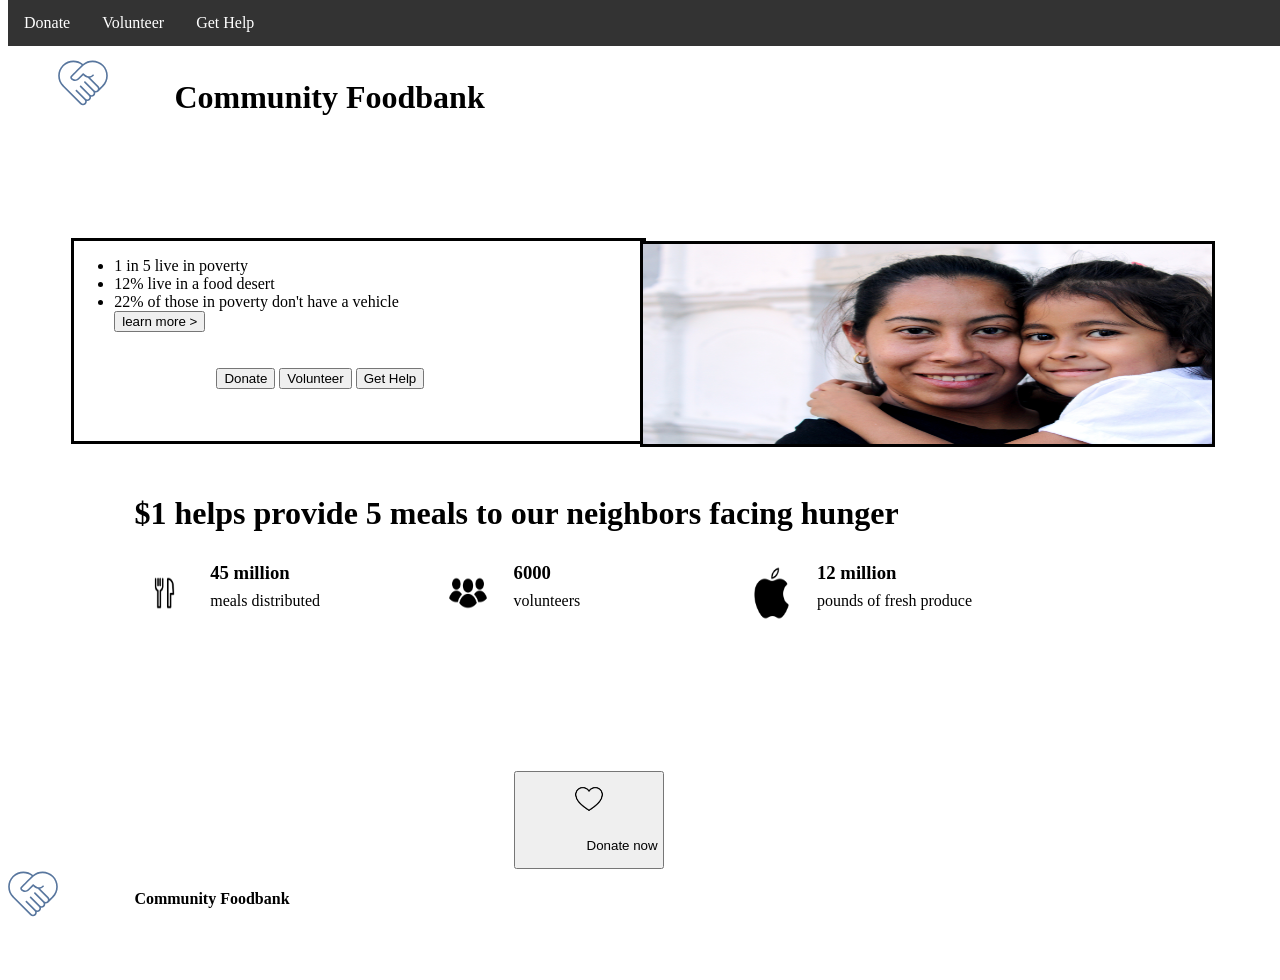
<file: State/index.html>
<html>
	<head>
		<title>Community Foodbank</title>
		<meta name="viewport" content="width=device-width, initial-scale=1">
		<link rel="stylesheet" href="style.css">
		<link rel="icon" type="image/x-icon" href="resources/community-food-bank-logo.svg">
		<style>
			
		</style>
	</head>
	<Body>
		<ul class="top">
			<li class="top-li"><a href="#don">Donate</a></li>
			<li class="top-li"><a href="#vol">Volunteer</a></li>
			<li class="top-li"><a href="#get">Get Help</a></li>
		</ul>
		<header>
			<img src="resources/community-food-bank-logo.svg" alt="Community food bank logo" class="headlogo">
			<h1 id = "headerText">Community Foodbank</h1>
		</header>
		<div id = "one">
			<ul id = "inone">
				<li>1 in 5 live in poverty</li>
				<li>12% live in a food desert</li>
				<li>22% of those in poverty don't have a vehicle</li>
				<button name = "learnMore">learn more ></button>
			</ul>
			<div id = "buttons">
				<button name = "donate" id="don" onclick = "document.getElementById('donation').style.display = 'block'">Donate</button>
				<button name = "volunteer" id="vol" onclick = "document.getElementById('volunteer').style.display = 'block'">Volunteer</button>
				<button name = "GetHelp" id="get" onclick = "document.getElementById('help').style.display = 'block'">Get Help</button>
			</div>
			
		</div>
		<div id = "two">
			<img src = "resources/adorno.jpg" class="partnerpic" title="A woman with her child">
		</div>
		<div id = "three">
			<h1>$1 helps provide 5 meals to our neighbors facing hunger</h1>
			<div class = "icons">
				<img src = "resources/dinnericon.png" class = "icon" alt="dinner platter" title="dinner platter">
				<h3>45 million</h3>
				<p>meals distributed</p>
			</div>
			<div id = "twoIcon" class = "icons">
				<img src = "resources/people.png" class = "icon" alt="helpers" title="helpers">
				<h3>6000</h3>
				<p>volunteers</p>				
			</div>
			<div id = "threeIcon" class = "icons">
				<img src = "resources/food.png" class = "icon" alt="donated" title="donated">
				<h3>12 million</h3>
				<p>pounds of fresh produce</p>			
			</div>

		</div>
		<button id = "donate" onclick = "document.getElementById('donation').style.display = 'block'" >
			<img src = "resources/heart.png" style="height: 248px; width: 216px;">
			<p id = "heart">Donate now</p>
		</button>
		<div class = "popup" id = "donation">
			<button class = close onclick = "document.getElementById('donation').style.display = 'none'">x</button>
			<form action="/action_page.php">
				<label for="fname">Name:</label><br>
				<input type="text" id="fname" name="fname" value = "name"><br>
				<label for="lname">Donation amount:</label><br>
				<input type="text" id="lname" name="lname" value = "0.00"><br><br>
				<input type="submit" value="Submit">
			</form>
		</div>
		<div class = "popup" id = "volunteer">
			<button class = close onclick = "document.getElementById('volunteer').style.display = 'none'">x</button>
			<form action="/action_page.php">
				<label for="fname">Name:</label><br>
				<input type="text" id="fname" name="fname" value = "name"><br>
				<label for="lname">Date available:</label><br>
				<input type="text" id="lname" name="lname" value = "00/00/0000"><br><br>
				<input type="submit" value="Submit">
			</form>
		</div>
		<div class = "popup" id = "help">
			<button class = close onclick = "document.getElementById('help').style.display = 'none'">x</button>
			<form action="/action_page.php">
				<label for="fname">Name:</label><br>
				<input type="text" id="fname" name="fname" value = "name"><br>
				<label for="lname">What is your need?:</label><br>
				<input type="text" id="lname" name="lname" value = "need"><br><br>
				<input type="submit" value="Submit">
			</form>
		</div>
		<footer>
			<img src="resources/community-food-bank-logo.svg" alt="Community food bank logo" class="logo">
		<h4 class="footertext">Community Foodbank</h4>
		</footer>
		<script>
			
		</script>
	</Body>
</html>
</file>
<file: State/style.css>
.headlogo {
	height:50px;
	width:50px;
}
.partnerpic{
	height:100%;
	width:100%;
}
#two{
	height: 200px;
	width: 45%;
	border-style: solid;
	left:50%;
	bottom:203px;
}
#one{
	height: 200px;
	width:45%;
	left:5%;
	border-style: solid;
}

div{
	height:200px;
	width:45%;
	position:relative;
}
#buttons{
	border:none;
	width: 75%;
	left:25%;
	top:10%;
}
#three{
	width:80%;
	left:10%;
	bottom:20%;
	height:100px;
}
header{
	padding:50px;
}
.icon{
	height:40%;
	width:20%;
}
p{
	position:relative;
	left:25%;
	bottom:50%;
}
h3{
	position:relative;
	left:25%;
	bottom:45%;
}
.icons{
	width:30%;
	height:200px;
}
#twoIcon{
	left:30%;
	bottom:200px;
}
#threeIcon{
	left:60%;
	bottom:400px;
}
.top{
	list-style-type:none;
	margin:0;
	padding:0;
	overflow: hidden;
	background-color:#333;
	position:fixed;
	top:0;
	width:100%;
}
.top-li{
	float:left;
}
#donate{
	position:relative;
	left:40%;
}
li a{
	display:block;
	color:white;
	text-align:center;
	padding:14px 16px;
	text-decoration:none;
}
header{
	top:20px;
}
.popup{
	display:none;
	position:absolute;
	left:40%;
	bottom:5%;
	background-color:#7e8b6f;
}
#headerText{
	position:relative;
	left:10%;
	bottom:50px;
}
.logo{
	height:50px;
	width:50px;
}
.footertext{
	position:relative;
	left:10%;
	bottom:50px;
	
}

#donate {
	max-height: fit-content;
	width: 150px;

	img {
		max-height: 50px;
		max-width: min-content;
	}
}
</file>
